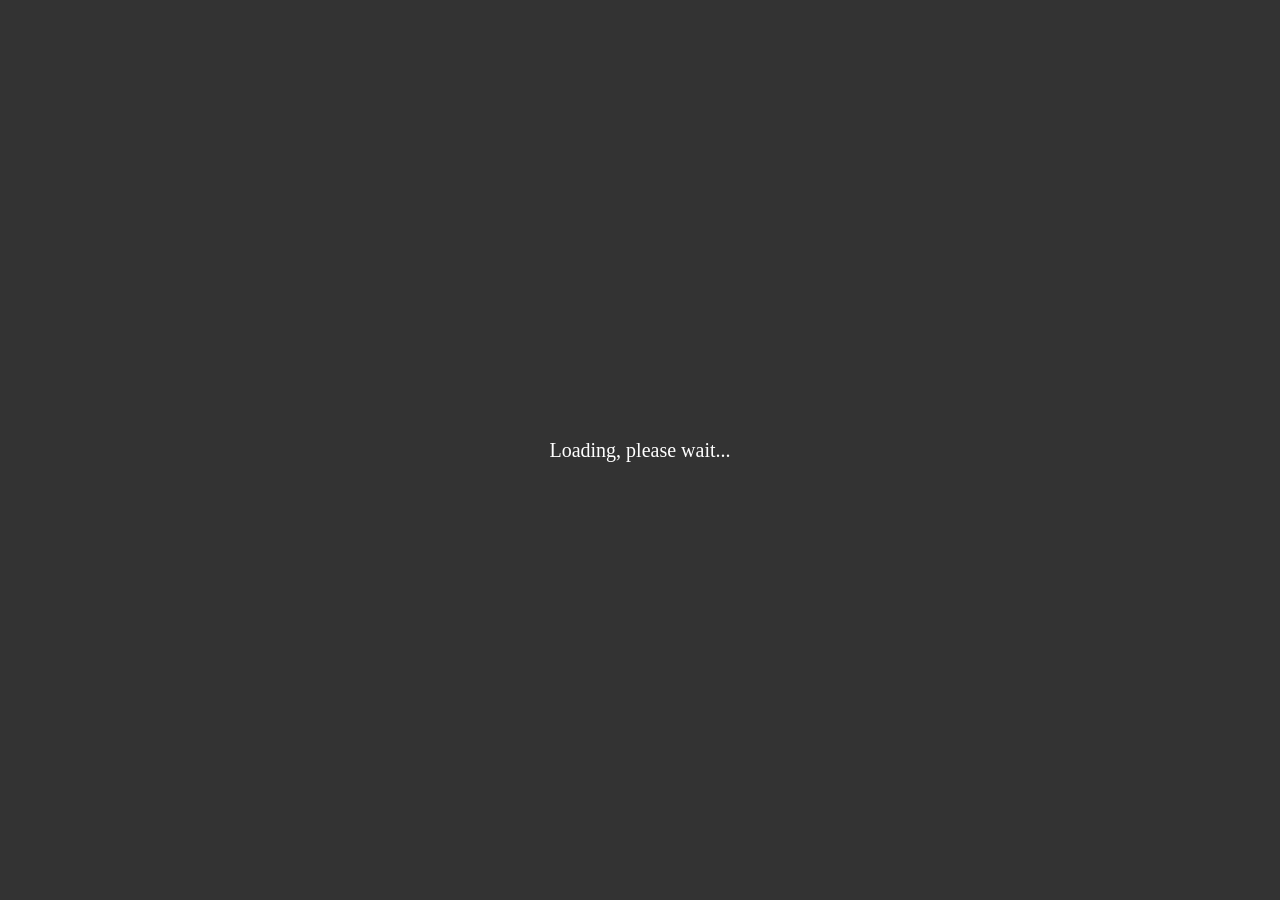
<file: index.html>
<!DOCTYPE html>
<html>
<head>
<meta charset="utf-8">
</head>
<script src="aframe-master.min.js"></script>
<script src="aframe-ar-nft.js"></script>
<body style="margin : 0px; overflow: hidden;">
  <!--图像加载前显示加载中...-->
  <div class="arjs-loader">
    <div>Loading, please wait...</div>
  </div>
  <a-scene
    vr-mode-ui="enabled: false;"
    renderer="logarithmicDepthBuffer: true;"
    embedded
    arjs="trackingMethod: best; sourceType: webcam;debugUIEnabled: false;"
  >
    <a-nft
      type="nft"
      url="descriptors/ai/go"
      smooth="true"
      smoothCount="10"
      smoothTolerance="0.1"
      smoothThreshold="15"
    >
      <a-entity
        gltf-model="model/car/scene.gltf"
        scale="5 5 5"
        position="0 0 0"
        rotation="0 0 0 "
      >
      </a-entity>
    </a-nft>
    <a-entity camera></a-entity>
  </a-scene>
</body>
<style>
  .arjs-loader {
    height: 100%;
    width: 100%;
    position: absolute;
    top: 0;
    left: 0;
    background-color: rgba(0, 0, 0, 0.8);
    z-index: 9999;
    display: flex;
    justify-content: center;
    align-items: center;
  }

  .arjs-loader div {
    text-align: center;
    font-size: 1.25em;
    color: white;
  }
</style>
</html>
</file>
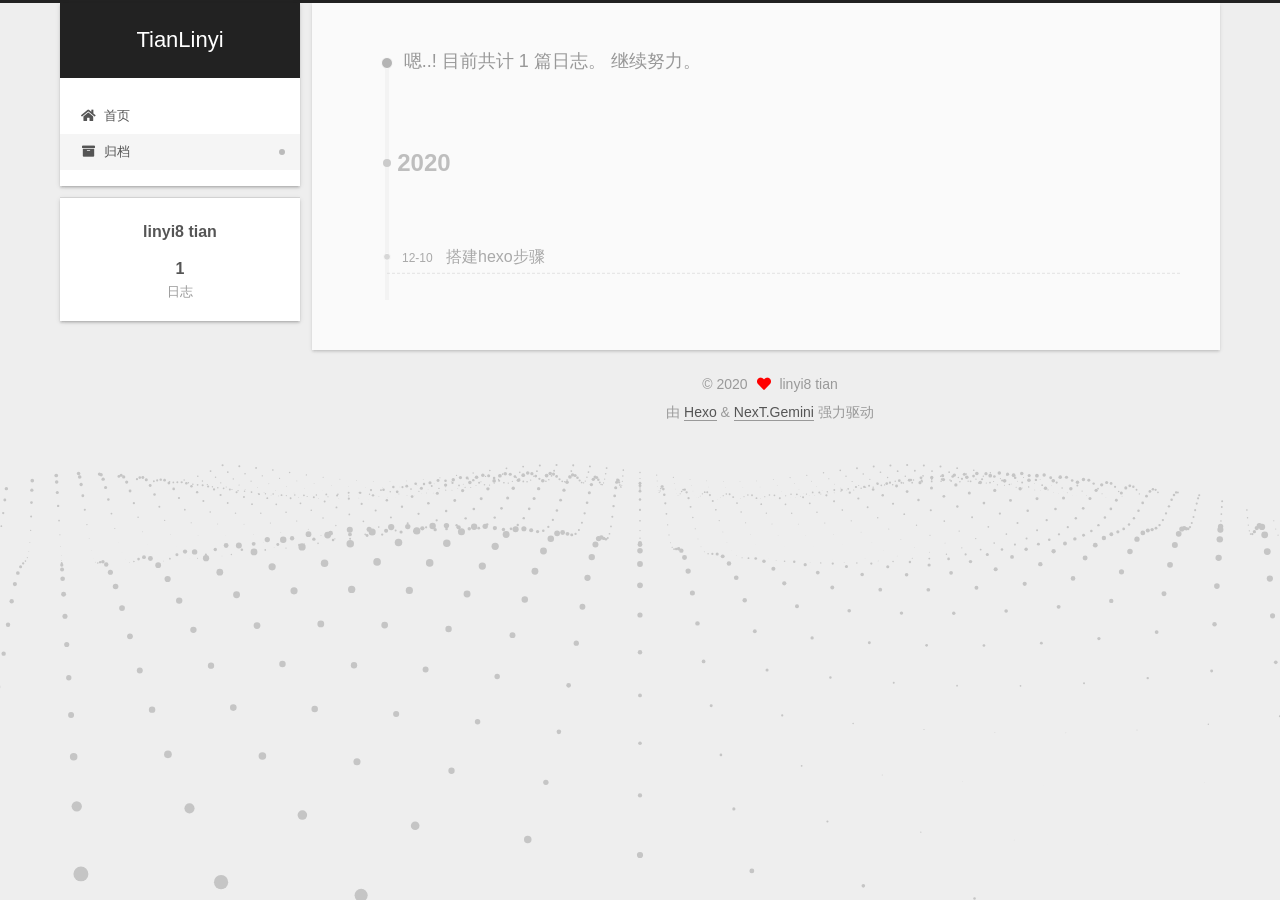
<file: archives/index.html>
<!DOCTYPE html>
<html lang="zh-CN">
<head>
  <meta charset="UTF-8">
<meta name="viewport" content="width=device-width, initial-scale=1, maximum-scale=2">
<meta name="theme-color" content="#222">
<meta name="generator" content="Hexo 5.2.0">
  <link rel="apple-touch-icon" sizes="180x180" href="/images/apple-touch-icon-next.png">
  <link rel="icon" type="image/png" sizes="32x32" href="/images/favicon-32x32-next.png">
  <link rel="icon" type="image/png" sizes="16x16" href="/images/favicon-16x16-next.png">
  <link rel="mask-icon" href="/images/logo.svg" color="#222">

<link rel="stylesheet" href="/css/main.css">


<link rel="stylesheet" href="/lib/font-awesome/css/all.min.css">

<script id="hexo-configurations">
    var NexT = window.NexT || {};
    var CONFIG = {"hostname":"example.com","root":"/","scheme":"Gemini","version":"7.8.0","exturl":false,"sidebar":{"position":"left","display":"post","padding":18,"offset":12,"onmobile":false},"copycode":{"enable":false,"show_result":false,"style":null},"back2top":{"enable":true,"sidebar":false,"scrollpercent":false},"bookmark":{"enable":false,"color":"#222","save":"auto"},"fancybox":false,"mediumzoom":false,"lazyload":false,"pangu":false,"comments":{"style":"tabs","active":null,"storage":true,"lazyload":false,"nav":null},"algolia":{"hits":{"per_page":10},"labels":{"input_placeholder":"Search for Posts","hits_empty":"We didn't find any results for the search: ${query}","hits_stats":"${hits} results found in ${time} ms"}},"localsearch":{"enable":false,"trigger":"auto","top_n_per_article":1,"unescape":false,"preload":false},"motion":{"enable":true,"async":false,"transition":{"post_block":"fadeIn","post_header":"slideDownIn","post_body":"slideDownIn","coll_header":"slideLeftIn","sidebar":"slideUpIn"}}};
  </script>

  <meta property="og:type" content="website">
<meta property="og:title" content="TianLinyi">
<meta property="og:url" content="http://example.com/archives/index.html">
<meta property="og:site_name" content="TianLinyi">
<meta property="og:locale" content="zh_CN">
<meta property="article:author" content="linyi8 tian">
<meta name="twitter:card" content="summary">

<link rel="canonical" href="http://example.com/archives/">


<script id="page-configurations">
  // https://hexo.io/docs/variables.html
  CONFIG.page = {
    sidebar: "",
    isHome : false,
    isPost : false,
    lang   : 'zh-CN'
  };
</script>

  <title>归档 | TianLinyi</title>
  






  <noscript>
  <style>
  .use-motion .brand,
  .use-motion .menu-item,
  .sidebar-inner,
  .use-motion .post-block,
  .use-motion .pagination,
  .use-motion .comments,
  .use-motion .post-header,
  .use-motion .post-body,
  .use-motion .collection-header { opacity: initial; }

  .use-motion .site-title,
  .use-motion .site-subtitle {
    opacity: initial;
    top: initial;
  }

  .use-motion .logo-line-before i { left: initial; }
  .use-motion .logo-line-after i { right: initial; }
  </style>
</noscript>

<link rel="alternate" href="/atom.xml" title="TianLinyi" type="application/atom+xml">
</head>

<body itemscope itemtype="http://schema.org/WebPage">
  <div class="container use-motion">
    <div class="headband"></div>

    <header class="header" itemscope itemtype="http://schema.org/WPHeader">
      <div class="header-inner"><div class="site-brand-container">
  <div class="site-nav-toggle">
    <div class="toggle" aria-label="切换导航栏">
      <span class="toggle-line toggle-line-first"></span>
      <span class="toggle-line toggle-line-middle"></span>
      <span class="toggle-line toggle-line-last"></span>
    </div>
  </div>

  <div class="site-meta">

    <a href="/" class="brand" rel="start">
      <span class="logo-line-before"><i></i></span>
      <h1 class="site-title">TianLinyi</h1>
      <span class="logo-line-after"><i></i></span>
    </a>
  </div>

  <div class="site-nav-right">
    <div class="toggle popup-trigger">
    </div>
  </div>
</div>




<nav class="site-nav">
  <ul id="menu" class="main-menu menu">
        <li class="menu-item menu-item-home">

    <a href="/" rel="section"><i class="fa fa-home fa-fw"></i>首页</a>

  </li>
        <li class="menu-item menu-item-archives">

    <a href="/archives/" rel="section"><i class="fa fa-archive fa-fw"></i>归档</a>

  </li>
  </ul>
</nav>




</div>
    </header>

    
  <div class="back-to-top">
    <i class="fa fa-arrow-up"></i>
    <span>0%</span>
  </div>


    <main class="main">
      <div class="main-inner">
        <div class="content-wrap">
          

          <div class="content archive">
            

  
  
  
  <div class="post-block">
    <div class="posts-collapse">
      <div class="collection-title">
        <span class="collection-header">嗯..! 目前共计 1 篇日志。 继续努力。</span>
      </div>

      
    <div class="collection-year">
      <span class="collection-header">2020</span>
    </div>

  <article itemscope itemtype="http://schema.org/Article">
    <header class="post-header">

      <div class="post-meta">
        <time itemprop="dateCreated"
              datetime="2020-12-10T21:54:20+08:00"
              content="2020-12-10">
          12-10
        </time>
      </div>

      <div class="post-title">
          <a class="post-title-link" href="/2020/12/10/hexo%E6%90%AD%E5%BB%BA%E6%AD%A5%E9%AA%A4/" itemprop="url">
            <span itemprop="name">搭建hexo步骤</span>
          </a>
      </div>

    </header>
  </article>


    </div>
  </div>
  
  
  

  



          </div>
          

<script>
  window.addEventListener('tabs:register', () => {
    let { activeClass } = CONFIG.comments;
    if (CONFIG.comments.storage) {
      activeClass = localStorage.getItem('comments_active') || activeClass;
    }
    if (activeClass) {
      let activeTab = document.querySelector(`a[href="#comment-${activeClass}"]`);
      if (activeTab) {
        activeTab.click();
      }
    }
  });
  if (CONFIG.comments.storage) {
    window.addEventListener('tabs:click', event => {
      if (!event.target.matches('.tabs-comment .tab-content .tab-pane')) return;
      let commentClass = event.target.classList[1];
      localStorage.setItem('comments_active', commentClass);
    });
  }
</script>

        </div>
          
  
  <div class="toggle sidebar-toggle">
    <span class="toggle-line toggle-line-first"></span>
    <span class="toggle-line toggle-line-middle"></span>
    <span class="toggle-line toggle-line-last"></span>
  </div>

  <aside class="sidebar">
    <div class="sidebar-inner">

      <ul class="sidebar-nav motion-element">
        <li class="sidebar-nav-toc">
          文章目录
        </li>
        <li class="sidebar-nav-overview">
          站点概览
        </li>
      </ul>

      <!--noindex-->
      <div class="post-toc-wrap sidebar-panel">
      </div>
      <!--/noindex-->

      <div class="site-overview-wrap sidebar-panel">
        <div class="site-author motion-element" itemprop="author" itemscope itemtype="http://schema.org/Person">
  <p class="site-author-name" itemprop="name">linyi8 tian</p>
  <div class="site-description" itemprop="description"></div>
</div>
<div class="site-state-wrap motion-element">
  <nav class="site-state">
      <div class="site-state-item site-state-posts">
          <a href="/archives/">
        
          <span class="site-state-item-count">1</span>
          <span class="site-state-item-name">日志</span>
        </a>
      </div>
  </nav>
</div>



      </div>

    </div>
  </aside>
  <div id="sidebar-dimmer"></div>


      </div>
    </main>

    <footer class="footer">
      <div class="footer-inner">
        

        

<div class="copyright">
  
  &copy; 
  <span itemprop="copyrightYear">2020</span>
  <span class="with-love">
    <i class="fa fa-heart"></i>
  </span>
  <span class="author" itemprop="copyrightHolder">linyi8 tian</span>
</div>
  <div class="powered-by">由 <a href="https://hexo.io/" class="theme-link" rel="noopener" target="_blank">Hexo</a> & <a href="https://theme-next.org/" class="theme-link" rel="noopener" target="_blank">NexT.Gemini</a> 强力驱动
  </div>

        








      </div>
    </footer>
  </div>

  
  <script src="/lib/anime.min.js"></script>
  <script src="/lib/velocity/velocity.min.js"></script>
  <script src="/lib/velocity/velocity.ui.min.js"></script>

<script src="/js/utils.js"></script>

<script src="/js/motion.js"></script>


<script src="/js/schemes/pisces.js"></script>


<script src="/js/next-boot.js"></script>


  <script defer src="/lib/three/three.min.js"></script>
    <script defer src="/lib/three/three-waves.min.js"></script>


  















  

  

</body>
</html>
</file>
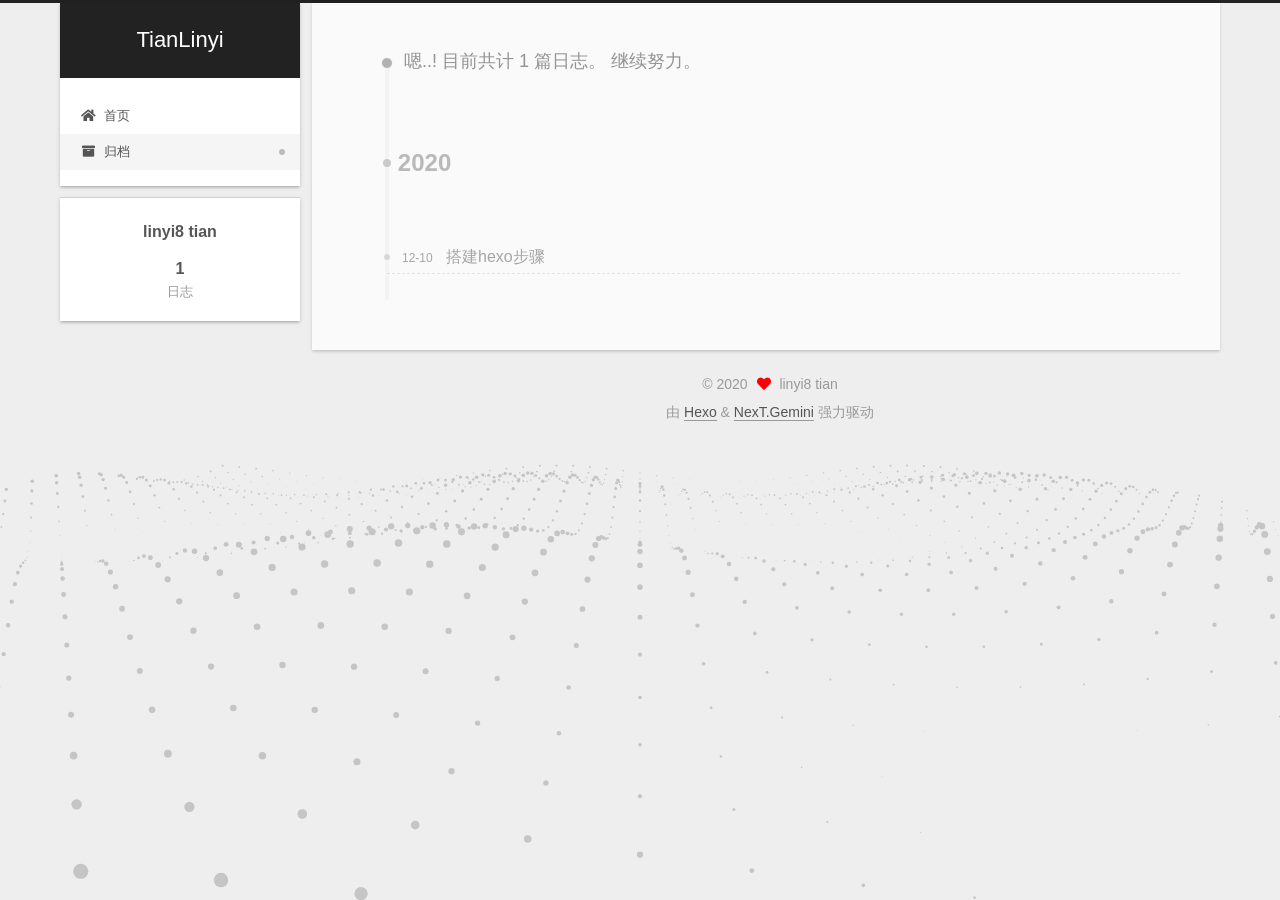
<file: archives/2020/index.html>
<!DOCTYPE html>
<html lang="zh-CN">
<head>
  <meta charset="UTF-8">
<meta name="viewport" content="width=device-width, initial-scale=1, maximum-scale=2">
<meta name="theme-color" content="#222">
<meta name="generator" content="Hexo 5.2.0">
  <link rel="apple-touch-icon" sizes="180x180" href="/images/apple-touch-icon-next.png">
  <link rel="icon" type="image/png" sizes="32x32" href="/images/favicon-32x32-next.png">
  <link rel="icon" type="image/png" sizes="16x16" href="/images/favicon-16x16-next.png">
  <link rel="mask-icon" href="/images/logo.svg" color="#222">

<link rel="stylesheet" href="/css/main.css">


<link rel="stylesheet" href="/lib/font-awesome/css/all.min.css">

<script id="hexo-configurations">
    var NexT = window.NexT || {};
    var CONFIG = {"hostname":"example.com","root":"/","scheme":"Gemini","version":"7.8.0","exturl":false,"sidebar":{"position":"left","display":"post","padding":18,"offset":12,"onmobile":false},"copycode":{"enable":false,"show_result":false,"style":null},"back2top":{"enable":true,"sidebar":false,"scrollpercent":false},"bookmark":{"enable":false,"color":"#222","save":"auto"},"fancybox":false,"mediumzoom":false,"lazyload":false,"pangu":false,"comments":{"style":"tabs","active":null,"storage":true,"lazyload":false,"nav":null},"algolia":{"hits":{"per_page":10},"labels":{"input_placeholder":"Search for Posts","hits_empty":"We didn't find any results for the search: ${query}","hits_stats":"${hits} results found in ${time} ms"}},"localsearch":{"enable":false,"trigger":"auto","top_n_per_article":1,"unescape":false,"preload":false},"motion":{"enable":true,"async":false,"transition":{"post_block":"fadeIn","post_header":"slideDownIn","post_body":"slideDownIn","coll_header":"slideLeftIn","sidebar":"slideUpIn"}}};
  </script>

  <meta property="og:type" content="website">
<meta property="og:title" content="TianLinyi">
<meta property="og:url" content="http://example.com/archives/2020/index.html">
<meta property="og:site_name" content="TianLinyi">
<meta property="og:locale" content="zh_CN">
<meta property="article:author" content="linyi8 tian">
<meta name="twitter:card" content="summary">

<link rel="canonical" href="http://example.com/archives/2020/">


<script id="page-configurations">
  // https://hexo.io/docs/variables.html
  CONFIG.page = {
    sidebar: "",
    isHome : false,
    isPost : false,
    lang   : 'zh-CN'
  };
</script>

  <title>归档 | TianLinyi</title>
  






  <noscript>
  <style>
  .use-motion .brand,
  .use-motion .menu-item,
  .sidebar-inner,
  .use-motion .post-block,
  .use-motion .pagination,
  .use-motion .comments,
  .use-motion .post-header,
  .use-motion .post-body,
  .use-motion .collection-header { opacity: initial; }

  .use-motion .site-title,
  .use-motion .site-subtitle {
    opacity: initial;
    top: initial;
  }

  .use-motion .logo-line-before i { left: initial; }
  .use-motion .logo-line-after i { right: initial; }
  </style>
</noscript>

<link rel="alternate" href="/atom.xml" title="TianLinyi" type="application/atom+xml">
</head>

<body itemscope itemtype="http://schema.org/WebPage">
  <div class="container use-motion">
    <div class="headband"></div>

    <header class="header" itemscope itemtype="http://schema.org/WPHeader">
      <div class="header-inner"><div class="site-brand-container">
  <div class="site-nav-toggle">
    <div class="toggle" aria-label="切换导航栏">
      <span class="toggle-line toggle-line-first"></span>
      <span class="toggle-line toggle-line-middle"></span>
      <span class="toggle-line toggle-line-last"></span>
    </div>
  </div>

  <div class="site-meta">

    <a href="/" class="brand" rel="start">
      <span class="logo-line-before"><i></i></span>
      <h1 class="site-title">TianLinyi</h1>
      <span class="logo-line-after"><i></i></span>
    </a>
  </div>

  <div class="site-nav-right">
    <div class="toggle popup-trigger">
    </div>
  </div>
</div>




<nav class="site-nav">
  <ul id="menu" class="main-menu menu">
        <li class="menu-item menu-item-home">

    <a href="/" rel="section"><i class="fa fa-home fa-fw"></i>首页</a>

  </li>
        <li class="menu-item menu-item-archives">

    <a href="/archives/" rel="section"><i class="fa fa-archive fa-fw"></i>归档</a>

  </li>
  </ul>
</nav>




</div>
    </header>

    
  <div class="back-to-top">
    <i class="fa fa-arrow-up"></i>
    <span>0%</span>
  </div>


    <main class="main">
      <div class="main-inner">
        <div class="content-wrap">
          

          <div class="content archive">
            

  
  
  
  <div class="post-block">
    <div class="posts-collapse">
      <div class="collection-title">
        <span class="collection-header">嗯..! 目前共计 1 篇日志。 继续努力。</span>
      </div>

      
    <div class="collection-year">
      <span class="collection-header">2020</span>
    </div>

  <article itemscope itemtype="http://schema.org/Article">
    <header class="post-header">

      <div class="post-meta">
        <time itemprop="dateCreated"
              datetime="2020-12-10T21:54:20+08:00"
              content="2020-12-10">
          12-10
        </time>
      </div>

      <div class="post-title">
          <a class="post-title-link" href="/2020/12/10/hexo%E6%90%AD%E5%BB%BA%E6%AD%A5%E9%AA%A4/" itemprop="url">
            <span itemprop="name">搭建hexo步骤</span>
          </a>
      </div>

    </header>
  </article>


    </div>
  </div>
  
  
  

  



          </div>
          

<script>
  window.addEventListener('tabs:register', () => {
    let { activeClass } = CONFIG.comments;
    if (CONFIG.comments.storage) {
      activeClass = localStorage.getItem('comments_active') || activeClass;
    }
    if (activeClass) {
      let activeTab = document.querySelector(`a[href="#comment-${activeClass}"]`);
      if (activeTab) {
        activeTab.click();
      }
    }
  });
  if (CONFIG.comments.storage) {
    window.addEventListener('tabs:click', event => {
      if (!event.target.matches('.tabs-comment .tab-content .tab-pane')) return;
      let commentClass = event.target.classList[1];
      localStorage.setItem('comments_active', commentClass);
    });
  }
</script>

        </div>
          
  
  <div class="toggle sidebar-toggle">
    <span class="toggle-line toggle-line-first"></span>
    <span class="toggle-line toggle-line-middle"></span>
    <span class="toggle-line toggle-line-last"></span>
  </div>

  <aside class="sidebar">
    <div class="sidebar-inner">

      <ul class="sidebar-nav motion-element">
        <li class="sidebar-nav-toc">
          文章目录
        </li>
        <li class="sidebar-nav-overview">
          站点概览
        </li>
      </ul>

      <!--noindex-->
      <div class="post-toc-wrap sidebar-panel">
      </div>
      <!--/noindex-->

      <div class="site-overview-wrap sidebar-panel">
        <div class="site-author motion-element" itemprop="author" itemscope itemtype="http://schema.org/Person">
  <p class="site-author-name" itemprop="name">linyi8 tian</p>
  <div class="site-description" itemprop="description"></div>
</div>
<div class="site-state-wrap motion-element">
  <nav class="site-state">
      <div class="site-state-item site-state-posts">
          <a href="/archives/">
        
          <span class="site-state-item-count">1</span>
          <span class="site-state-item-name">日志</span>
        </a>
      </div>
  </nav>
</div>



      </div>

    </div>
  </aside>
  <div id="sidebar-dimmer"></div>


      </div>
    </main>

    <footer class="footer">
      <div class="footer-inner">
        

        

<div class="copyright">
  
  &copy; 
  <span itemprop="copyrightYear">2020</span>
  <span class="with-love">
    <i class="fa fa-heart"></i>
  </span>
  <span class="author" itemprop="copyrightHolder">linyi8 tian</span>
</div>
  <div class="powered-by">由 <a href="https://hexo.io/" class="theme-link" rel="noopener" target="_blank">Hexo</a> & <a href="https://theme-next.org/" class="theme-link" rel="noopener" target="_blank">NexT.Gemini</a> 强力驱动
  </div>

        








      </div>
    </footer>
  </div>

  
  <script src="/lib/anime.min.js"></script>
  <script src="/lib/velocity/velocity.min.js"></script>
  <script src="/lib/velocity/velocity.ui.min.js"></script>

<script src="/js/utils.js"></script>

<script src="/js/motion.js"></script>


<script src="/js/schemes/pisces.js"></script>


<script src="/js/next-boot.js"></script>


  <script defer src="/lib/three/three.min.js"></script>
    <script defer src="/lib/three/three-waves.min.js"></script>


  















  

  

</body>
</html>
</file>
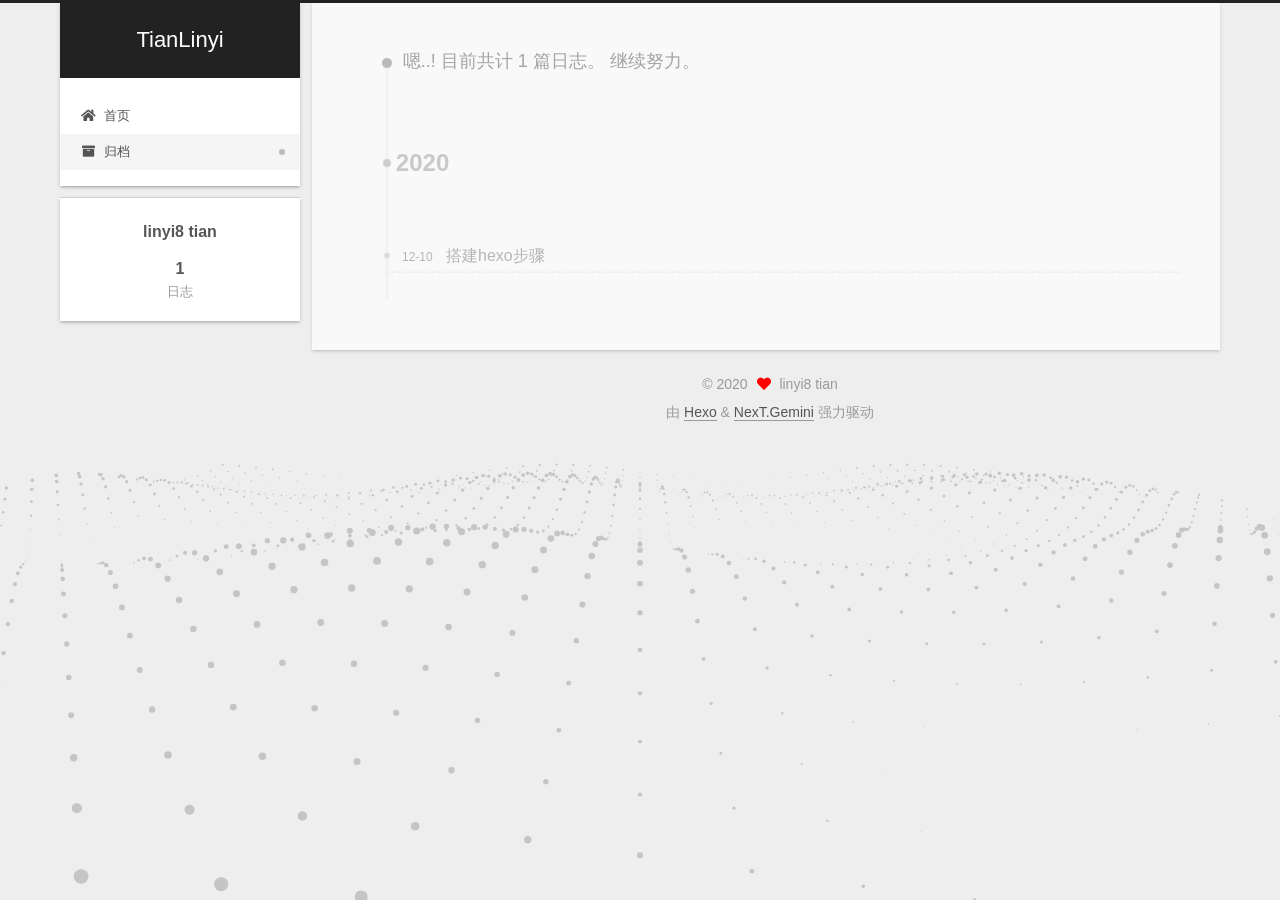
<file: archives/2020/12/index.html>
<!DOCTYPE html>
<html lang="zh-CN">
<head>
  <meta charset="UTF-8">
<meta name="viewport" content="width=device-width, initial-scale=1, maximum-scale=2">
<meta name="theme-color" content="#222">
<meta name="generator" content="Hexo 5.2.0">
  <link rel="apple-touch-icon" sizes="180x180" href="/images/apple-touch-icon-next.png">
  <link rel="icon" type="image/png" sizes="32x32" href="/images/favicon-32x32-next.png">
  <link rel="icon" type="image/png" sizes="16x16" href="/images/favicon-16x16-next.png">
  <link rel="mask-icon" href="/images/logo.svg" color="#222">

<link rel="stylesheet" href="/css/main.css">


<link rel="stylesheet" href="/lib/font-awesome/css/all.min.css">

<script id="hexo-configurations">
    var NexT = window.NexT || {};
    var CONFIG = {"hostname":"example.com","root":"/","scheme":"Gemini","version":"7.8.0","exturl":false,"sidebar":{"position":"left","display":"post","padding":18,"offset":12,"onmobile":false},"copycode":{"enable":false,"show_result":false,"style":null},"back2top":{"enable":true,"sidebar":false,"scrollpercent":false},"bookmark":{"enable":false,"color":"#222","save":"auto"},"fancybox":false,"mediumzoom":false,"lazyload":false,"pangu":false,"comments":{"style":"tabs","active":null,"storage":true,"lazyload":false,"nav":null},"algolia":{"hits":{"per_page":10},"labels":{"input_placeholder":"Search for Posts","hits_empty":"We didn't find any results for the search: ${query}","hits_stats":"${hits} results found in ${time} ms"}},"localsearch":{"enable":false,"trigger":"auto","top_n_per_article":1,"unescape":false,"preload":false},"motion":{"enable":true,"async":false,"transition":{"post_block":"fadeIn","post_header":"slideDownIn","post_body":"slideDownIn","coll_header":"slideLeftIn","sidebar":"slideUpIn"}}};
  </script>

  <meta property="og:type" content="website">
<meta property="og:title" content="TianLinyi">
<meta property="og:url" content="http://example.com/archives/2020/12/index.html">
<meta property="og:site_name" content="TianLinyi">
<meta property="og:locale" content="zh_CN">
<meta property="article:author" content="linyi8 tian">
<meta name="twitter:card" content="summary">

<link rel="canonical" href="http://example.com/archives/2020/12/">


<script id="page-configurations">
  // https://hexo.io/docs/variables.html
  CONFIG.page = {
    sidebar: "",
    isHome : false,
    isPost : false,
    lang   : 'zh-CN'
  };
</script>

  <title>归档 | TianLinyi</title>
  






  <noscript>
  <style>
  .use-motion .brand,
  .use-motion .menu-item,
  .sidebar-inner,
  .use-motion .post-block,
  .use-motion .pagination,
  .use-motion .comments,
  .use-motion .post-header,
  .use-motion .post-body,
  .use-motion .collection-header { opacity: initial; }

  .use-motion .site-title,
  .use-motion .site-subtitle {
    opacity: initial;
    top: initial;
  }

  .use-motion .logo-line-before i { left: initial; }
  .use-motion .logo-line-after i { right: initial; }
  </style>
</noscript>

<link rel="alternate" href="/atom.xml" title="TianLinyi" type="application/atom+xml">
</head>

<body itemscope itemtype="http://schema.org/WebPage">
  <div class="container use-motion">
    <div class="headband"></div>

    <header class="header" itemscope itemtype="http://schema.org/WPHeader">
      <div class="header-inner"><div class="site-brand-container">
  <div class="site-nav-toggle">
    <div class="toggle" aria-label="切换导航栏">
      <span class="toggle-line toggle-line-first"></span>
      <span class="toggle-line toggle-line-middle"></span>
      <span class="toggle-line toggle-line-last"></span>
    </div>
  </div>

  <div class="site-meta">

    <a href="/" class="brand" rel="start">
      <span class="logo-line-before"><i></i></span>
      <h1 class="site-title">TianLinyi</h1>
      <span class="logo-line-after"><i></i></span>
    </a>
  </div>

  <div class="site-nav-right">
    <div class="toggle popup-trigger">
    </div>
  </div>
</div>




<nav class="site-nav">
  <ul id="menu" class="main-menu menu">
        <li class="menu-item menu-item-home">

    <a href="/" rel="section"><i class="fa fa-home fa-fw"></i>首页</a>

  </li>
        <li class="menu-item menu-item-archives">

    <a href="/archives/" rel="section"><i class="fa fa-archive fa-fw"></i>归档</a>

  </li>
  </ul>
</nav>




</div>
    </header>

    
  <div class="back-to-top">
    <i class="fa fa-arrow-up"></i>
    <span>0%</span>
  </div>


    <main class="main">
      <div class="main-inner">
        <div class="content-wrap">
          

          <div class="content archive">
            

  
  
  
  <div class="post-block">
    <div class="posts-collapse">
      <div class="collection-title">
        <span class="collection-header">嗯..! 目前共计 1 篇日志。 继续努力。</span>
      </div>

      
    <div class="collection-year">
      <span class="collection-header">2020</span>
    </div>

  <article itemscope itemtype="http://schema.org/Article">
    <header class="post-header">

      <div class="post-meta">
        <time itemprop="dateCreated"
              datetime="2020-12-10T21:54:20+08:00"
              content="2020-12-10">
          12-10
        </time>
      </div>

      <div class="post-title">
          <a class="post-title-link" href="/2020/12/10/hexo%E6%90%AD%E5%BB%BA%E6%AD%A5%E9%AA%A4/" itemprop="url">
            <span itemprop="name">搭建hexo步骤</span>
          </a>
      </div>

    </header>
  </article>


    </div>
  </div>
  
  
  

  



          </div>
          

<script>
  window.addEventListener('tabs:register', () => {
    let { activeClass } = CONFIG.comments;
    if (CONFIG.comments.storage) {
      activeClass = localStorage.getItem('comments_active') || activeClass;
    }
    if (activeClass) {
      let activeTab = document.querySelector(`a[href="#comment-${activeClass}"]`);
      if (activeTab) {
        activeTab.click();
      }
    }
  });
  if (CONFIG.comments.storage) {
    window.addEventListener('tabs:click', event => {
      if (!event.target.matches('.tabs-comment .tab-content .tab-pane')) return;
      let commentClass = event.target.classList[1];
      localStorage.setItem('comments_active', commentClass);
    });
  }
</script>

        </div>
          
  
  <div class="toggle sidebar-toggle">
    <span class="toggle-line toggle-line-first"></span>
    <span class="toggle-line toggle-line-middle"></span>
    <span class="toggle-line toggle-line-last"></span>
  </div>

  <aside class="sidebar">
    <div class="sidebar-inner">

      <ul class="sidebar-nav motion-element">
        <li class="sidebar-nav-toc">
          文章目录
        </li>
        <li class="sidebar-nav-overview">
          站点概览
        </li>
      </ul>

      <!--noindex-->
      <div class="post-toc-wrap sidebar-panel">
      </div>
      <!--/noindex-->

      <div class="site-overview-wrap sidebar-panel">
        <div class="site-author motion-element" itemprop="author" itemscope itemtype="http://schema.org/Person">
  <p class="site-author-name" itemprop="name">linyi8 tian</p>
  <div class="site-description" itemprop="description"></div>
</div>
<div class="site-state-wrap motion-element">
  <nav class="site-state">
      <div class="site-state-item site-state-posts">
          <a href="/archives/">
        
          <span class="site-state-item-count">1</span>
          <span class="site-state-item-name">日志</span>
        </a>
      </div>
  </nav>
</div>



      </div>

    </div>
  </aside>
  <div id="sidebar-dimmer"></div>


      </div>
    </main>

    <footer class="footer">
      <div class="footer-inner">
        

        

<div class="copyright">
  
  &copy; 
  <span itemprop="copyrightYear">2020</span>
  <span class="with-love">
    <i class="fa fa-heart"></i>
  </span>
  <span class="author" itemprop="copyrightHolder">linyi8 tian</span>
</div>
  <div class="powered-by">由 <a href="https://hexo.io/" class="theme-link" rel="noopener" target="_blank">Hexo</a> & <a href="https://theme-next.org/" class="theme-link" rel="noopener" target="_blank">NexT.Gemini</a> 强力驱动
  </div>

        








      </div>
    </footer>
  </div>

  
  <script src="/lib/anime.min.js"></script>
  <script src="/lib/velocity/velocity.min.js"></script>
  <script src="/lib/velocity/velocity.ui.min.js"></script>

<script src="/js/utils.js"></script>

<script src="/js/motion.js"></script>


<script src="/js/schemes/pisces.js"></script>


<script src="/js/next-boot.js"></script>


  <script defer src="/lib/three/three.min.js"></script>
    <script defer src="/lib/three/three-waves.min.js"></script>


  















  

  

</body>
</html>
</file>
<file: css/main.css>
:root {
  --body-bg-color: #eee;
  --content-bg-color: #fff;
  --card-bg-color: #f5f5f5;
  --text-color: #555;
  --blockquote-color: #666;
  --link-color: #555;
  --link-hover-color: #222;
  --brand-color: #fff;
  --brand-hover-color: #fff;
  --table-row-odd-bg-color: #f9f9f9;
  --table-row-hover-bg-color: #f5f5f5;
  --menu-item-bg-color: #f5f5f5;
  --btn-default-bg: #fff;
  --btn-default-color: #555;
  --btn-default-border-color: #555;
  --btn-default-hover-bg: #222;
  --btn-default-hover-color: #fff;
  --btn-default-hover-border-color: #222;
}
html {
  line-height: 1.15; /* 1 */
  -webkit-text-size-adjust: 100%; /* 2 */
}
body {
  margin: 0;
}
main {
  display: block;
}
h1 {
  font-size: 2em;
  margin: 0.67em 0;
}
hr {
  box-sizing: content-box; /* 1 */
  height: 0; /* 1 */
  overflow: visible; /* 2 */
}
pre {
  font-family: monospace, monospace; /* 1 */
  font-size: 1em; /* 2 */
}
a {
  background: transparent;
}
abbr[title] {
  border-bottom: none; /* 1 */
  text-decoration: underline; /* 2 */
  text-decoration: underline dotted; /* 2 */
}
b,
strong {
  font-weight: bolder;
}
code,
kbd,
samp {
  font-family: monospace, monospace; /* 1 */
  font-size: 1em; /* 2 */
}
small {
  font-size: 80%;
}
sub,
sup {
  font-size: 75%;
  line-height: 0;
  position: relative;
  vertical-align: baseline;
}
sub {
  bottom: -0.25em;
}
sup {
  top: -0.5em;
}
img {
  border-style: none;
}
button,
input,
optgroup,
select,
textarea {
  font-family: inherit; /* 1 */
  font-size: 100%; /* 1 */
  line-height: 1.15; /* 1 */
  margin: 0; /* 2 */
}
button,
input {
/* 1 */
  overflow: visible;
}
button,
select {
/* 1 */
  text-transform: none;
}
button,
[type='button'],
[type='reset'],
[type='submit'] {
  -webkit-appearance: button;
}
button::-moz-focus-inner,
[type='button']::-moz-focus-inner,
[type='reset']::-moz-focus-inner,
[type='submit']::-moz-focus-inner {
  border-style: none;
  padding: 0;
}
button:-moz-focusring,
[type='button']:-moz-focusring,
[type='reset']:-moz-focusring,
[type='submit']:-moz-focusring {
  outline: 1px dotted ButtonText;
}
fieldset {
  padding: 0.35em 0.75em 0.625em;
}
legend {
  box-sizing: border-box; /* 1 */
  color: inherit; /* 2 */
  display: table; /* 1 */
  max-width: 100%; /* 1 */
  padding: 0; /* 3 */
  white-space: normal; /* 1 */
}
progress {
  vertical-align: baseline;
}
textarea {
  overflow: auto;
}
[type='checkbox'],
[type='radio'] {
  box-sizing: border-box; /* 1 */
  padding: 0; /* 2 */
}
[type='number']::-webkit-inner-spin-button,
[type='number']::-webkit-outer-spin-button {
  height: auto;
}
[type='search'] {
  outline-offset: -2px; /* 2 */
  -webkit-appearance: textfield; /* 1 */
}
[type='search']::-webkit-search-decoration {
  -webkit-appearance: none;
}
::-webkit-file-upload-button {
  font: inherit; /* 2 */
  -webkit-appearance: button; /* 1 */
}
details {
  display: block;
}
summary {
  display: list-item;
}
template {
  display: none;
}
[hidden] {
  display: none;
}
::selection {
  background: #262a30;
  color: #eee;
}
html,
body {
  height: 100%;
}
body {
  background: var(--body-bg-color);
  color: var(--text-color);
  font-family: 'Lato', "PingFang SC", "Microsoft YaHei", sans-serif;
  font-size: 1em;
  line-height: 2;
}
@media (max-width: 991px) {
  body {
    padding-left: 0 !important;
    padding-right: 0 !important;
  }
}
h1,
h2,
h3,
h4,
h5,
h6 {
  font-family: 'Lato', "PingFang SC", "Microsoft YaHei", sans-serif;
  font-weight: bold;
  line-height: 1.5;
  margin: 20px 0 15px;
}
h1 {
  font-size: 1.5em;
}
h2 {
  font-size: 1.375em;
}
h3 {
  font-size: 1.25em;
}
h4 {
  font-size: 1.125em;
}
h5 {
  font-size: 1em;
}
h6 {
  font-size: 0.875em;
}
p {
  margin: 0 0 20px 0;
}
a,
span.exturl {
  border-bottom: 1px solid #999;
  color: var(--link-color);
  outline: 0;
  text-decoration: none;
  overflow-wrap: break-word;
  word-wrap: break-word;
  cursor: pointer;
}
a:hover,
span.exturl:hover {
  border-bottom-color: var(--link-hover-color);
  color: var(--link-hover-color);
}
iframe,
img,
video {
  display: block;
  margin-left: auto;
  margin-right: auto;
  max-width: 100%;
}
hr {
  background-image: repeating-linear-gradient(-45deg, #ddd, #ddd 4px, transparent 4px, transparent 8px);
  border: 0;
  height: 3px;
  margin: 40px 0;
}
blockquote {
  border-left: 4px solid #ddd;
  color: var(--blockquote-color);
  margin: 0;
  padding: 0 15px;
}
blockquote cite::before {
  content: '-';
  padding: 0 5px;
}
dt {
  font-weight: bold;
}
dd {
  margin: 0;
  padding: 0;
}
kbd {
  background-color: #f5f5f5;
  background-image: linear-gradient(#eee, #fff, #eee);
  border: 1px solid #ccc;
  border-radius: 0.2em;
  box-shadow: 0.1em 0.1em 0.2em rgba(0,0,0,0.1);
  color: #555;
  font-family: inherit;
  padding: 0.1em 0.3em;
  white-space: nowrap;
}
.table-container {
  overflow: auto;
}
table {
  border-collapse: collapse;
  border-spacing: 0;
  font-size: 0.875em;
  margin: 0 0 20px 0;
  width: 100%;
}
tbody tr:nth-of-type(odd) {
  background: var(--table-row-odd-bg-color);
}
tbody tr:hover {
  background: var(--table-row-hover-bg-color);
}
caption,
th,
td {
  font-weight: normal;
  padding: 8px;
  vertical-align: middle;
}
th,
td {
  border: 1px solid #ddd;
  border-bottom: 3px solid #ddd;
}
th {
  font-weight: 700;
  padding-bottom: 10px;
}
td {
  border-bottom-width: 1px;
}
.btn {
  background: var(--btn-default-bg);
  border: 2px solid var(--btn-default-border-color);
  border-radius: 2px;
  color: var(--btn-default-color);
  display: inline-block;
  font-size: 0.875em;
  line-height: 2;
  padding: 0 20px;
  text-decoration: none;
  transition-property: background-color;
  transition-delay: 0s;
  transition-duration: 0.2s;
  transition-timing-function: ease-in-out;
}
.btn:hover {
  background: var(--btn-default-hover-bg);
  border-color: var(--btn-default-hover-border-color);
  color: var(--btn-default-hover-color);
}
.btn + .btn {
  margin: 0 0 8px 8px;
}
.btn .fa-fw {
  text-align: left;
  width: 1.285714285714286em;
}
.toggle {
  line-height: 0;
}
.toggle .toggle-line {
  background: #fff;
  display: inline-block;
  height: 2px;
  left: 0;
  position: relative;
  top: 0;
  transition: all 0.4s;
  vertical-align: top;
  width: 100%;
}
.toggle .toggle-line:not(:first-child) {
  margin-top: 3px;
}
.toggle.toggle-arrow .toggle-line-first {
  left: 50%;
  top: 2px;
  transform: rotate(45deg);
  width: 50%;
}
.toggle.toggle-arrow .toggle-line-middle {
  left: 2px;
  width: 90%;
}
.toggle.toggle-arrow .toggle-line-last {
  left: 50%;
  top: -2px;
  transform: rotate(-45deg);
  width: 50%;
}
.toggle.toggle-close .toggle-line-first {
  transform: rotate(-45deg);
  top: 5px;
}
.toggle.toggle-close .toggle-line-middle {
  opacity: 0;
}
.toggle.toggle-close .toggle-line-last {
  transform: rotate(45deg);
  top: -5px;
}
.highlight,
pre {
  background: #f7f7f7;
  color: #4d4d4c;
  line-height: 1.6;
  margin: 0 auto 20px;
}
pre,
code {
  font-family: consolas, Menlo, monospace, "PingFang SC", "Microsoft YaHei";
}
code {
  background: #eee;
  border-radius: 3px;
  color: #555;
  padding: 2px 4px;
  overflow-wrap: break-word;
  word-wrap: break-word;
}
.highlight *::selection {
  background: #d6d6d6;
}
.highlight pre {
  border: 0;
  margin: 0;
  padding: 10px 0;
}
.highlight table {
  border: 0;
  margin: 0;
  width: auto;
}
.highlight td {
  border: 0;
  padding: 0;
}
.highlight figcaption {
  background: #eff2f3;
  color: #4d4d4c;
  display: flex;
  font-size: 0.875em;
  justify-content: space-between;
  line-height: 1.2;
  padding: 0.5em;
}
.highlight figcaption a {
  color: #4d4d4c;
}
.highlight figcaption a:hover {
  border-bottom-color: #4d4d4c;
}
.highlight .gutter {
  -moz-user-select: none;
  -ms-user-select: none;
  -webkit-user-select: none;
  user-select: none;
}
.highlight .gutter pre {
  background: #eff2f3;
  color: #869194;
  padding-left: 10px;
  padding-right: 10px;
  text-align: right;
}
.highlight .code pre {
  background: #f7f7f7;
  padding-left: 10px;
  width: 100%;
}
.gist table {
  width: auto;
}
.gist table td {
  border: 0;
}
pre {
  overflow: auto;
  padding: 10px;
}
pre code {
  background: none;
  color: #4d4d4c;
  font-size: 0.875em;
  padding: 0;
  text-shadow: none;
}
pre .deletion {
  background: #fdd;
}
pre .addition {
  background: #dfd;
}
pre .meta {
  color: #eab700;
  -moz-user-select: none;
  -ms-user-select: none;
  -webkit-user-select: none;
  user-select: none;
}
pre .comment {
  color: #8e908c;
}
pre .variable,
pre .attribute,
pre .tag,
pre .name,
pre .regexp,
pre .ruby .constant,
pre .xml .tag .title,
pre .xml .pi,
pre .xml .doctype,
pre .html .doctype,
pre .css .id,
pre .css .class,
pre .css .pseudo {
  color: #c82829;
}
pre .number,
pre .preprocessor,
pre .built_in,
pre .builtin-name,
pre .literal,
pre .params,
pre .constant,
pre .command {
  color: #f5871f;
}
pre .ruby .class .title,
pre .css .rules .attribute,
pre .string,
pre .symbol,
pre .value,
pre .inheritance,
pre .header,
pre .ruby .symbol,
pre .xml .cdata,
pre .special,
pre .formula {
  color: #718c00;
}
pre .title,
pre .css .hexcolor {
  color: #3e999f;
}
pre .function,
pre .python .decorator,
pre .python .title,
pre .ruby .function .title,
pre .ruby .title .keyword,
pre .perl .sub,
pre .javascript .title,
pre .coffeescript .title {
  color: #4271ae;
}
pre .keyword,
pre .javascript .function {
  color: #8959a8;
}
.blockquote-center {
  border-left: none;
  margin: 40px 0;
  padding: 0;
  position: relative;
  text-align: center;
}
.blockquote-center .fa {
  display: block;
  opacity: 0.6;
  position: absolute;
  width: 100%;
}
.blockquote-center .fa-quote-left {
  border-top: 1px solid #ccc;
  text-align: left;
  top: -20px;
}
.blockquote-center .fa-quote-right {
  border-bottom: 1px solid #ccc;
  text-align: right;
  bottom: -20px;
}
.blockquote-center p,
.blockquote-center div {
  text-align: center;
}
.post-body .group-picture img {
  margin: 0 auto;
  padding: 0 3px;
}
.group-picture-row {
  margin-bottom: 6px;
  overflow: hidden;
}
.group-picture-column {
  float: left;
  margin-bottom: 10px;
}
.post-body .label {
  color: #555;
  display: inline;
  padding: 0 2px;
}
.post-body .label.default {
  background: #f0f0f0;
}
.post-body .label.primary {
  background: #efe6f7;
}
.post-body .label.info {
  background: #e5f2f8;
}
.post-body .label.success {
  background: #e7f4e9;
}
.post-body .label.warning {
  background: #fcf6e1;
}
.post-body .label.danger {
  background: #fae8eb;
}
.post-body .tabs {
  margin-bottom: 20px;
}
.post-body .tabs,
.tabs-comment {
  display: block;
  padding-top: 10px;
  position: relative;
}
.post-body .tabs ul.nav-tabs,
.tabs-comment ul.nav-tabs {
  display: flex;
  flex-wrap: wrap;
  margin: 0;
  margin-bottom: -1px;
  padding: 0;
}
@media (max-width: 413px) {
  .post-body .tabs ul.nav-tabs,
  .tabs-comment ul.nav-tabs {
    display: block;
    margin-bottom: 5px;
  }
}
.post-body .tabs ul.nav-tabs li.tab,
.tabs-comment ul.nav-tabs li.tab {
  border-bottom: 1px solid #ddd;
  border-left: 1px solid transparent;
  border-right: 1px solid transparent;
  border-top: 3px solid transparent;
  flex-grow: 1;
  list-style-type: none;
  border-radius: 0 0 0 0;
}
@media (max-width: 413px) {
  .post-body .tabs ul.nav-tabs li.tab,
  .tabs-comment ul.nav-tabs li.tab {
    border-bottom: 1px solid transparent;
    border-left: 3px solid transparent;
    border-right: 1px solid transparent;
    border-top: 1px solid transparent;
  }
}
@media (max-width: 413px) {
  .post-body .tabs ul.nav-tabs li.tab,
  .tabs-comment ul.nav-tabs li.tab {
    border-radius: 0;
  }
}
.post-body .tabs ul.nav-tabs li.tab a,
.tabs-comment ul.nav-tabs li.tab a {
  border-bottom: initial;
  display: block;
  line-height: 1.8;
  outline: 0;
  padding: 0.25em 0.75em;
  text-align: center;
  transition-delay: 0s;
  transition-duration: 0.2s;
  transition-timing-function: ease-out;
}
.post-body .tabs ul.nav-tabs li.tab a i,
.tabs-comment ul.nav-tabs li.tab a i {
  width: 1.285714285714286em;
}
.post-body .tabs ul.nav-tabs li.tab.active,
.tabs-comment ul.nav-tabs li.tab.active {
  border-bottom: 1px solid transparent;
  border-left: 1px solid #ddd;
  border-right: 1px solid #ddd;
  border-top: 3px solid #fc6423;
}
@media (max-width: 413px) {
  .post-body .tabs ul.nav-tabs li.tab.active,
  .tabs-comment ul.nav-tabs li.tab.active {
    border-bottom: 1px solid #ddd;
    border-left: 3px solid #fc6423;
    border-right: 1px solid #ddd;
    border-top: 1px solid #ddd;
  }
}
.post-body .tabs ul.nav-tabs li.tab.active a,
.tabs-comment ul.nav-tabs li.tab.active a {
  color: var(--link-color);
  cursor: default;
}
.post-body .tabs .tab-content .tab-pane,
.tabs-comment .tab-content .tab-pane {
  border: 1px solid #ddd;
  border-top: 0;
  padding: 20px 20px 0 20px;
  border-radius: 0;
}
.post-body .tabs .tab-content .tab-pane:not(.active),
.tabs-comment .tab-content .tab-pane:not(.active) {
  display: none;
}
.post-body .tabs .tab-content .tab-pane.active,
.tabs-comment .tab-content .tab-pane.active {
  display: block;
}
.post-body .tabs .tab-content .tab-pane.active:nth-of-type(1),
.tabs-comment .tab-content .tab-pane.active:nth-of-type(1) {
  border-radius: 0 0 0 0;
}
@media (max-width: 413px) {
  .post-body .tabs .tab-content .tab-pane.active:nth-of-type(1),
  .tabs-comment .tab-content .tab-pane.active:nth-of-type(1) {
    border-radius: 0;
  }
}
.post-body .note {
  border-radius: 3px;
  margin-bottom: 20px;
  padding: 1em;
  position: relative;
  border: 1px solid #eee;
  border-left-width: 5px;
}
.post-body .note h2,
.post-body .note h3,
.post-body .note h4,
.post-body .note h5,
.post-body .note h6 {
  margin-top: 0;
  border-bottom: initial;
  margin-bottom: 0;
  padding-top: 0;
}
.post-body .note p:first-child,
.post-body .note ul:first-child,
.post-body .note ol:first-child,
.post-body .note table:first-child,
.post-body .note pre:first-child,
.post-body .note blockquote:first-child,
.post-body .note img:first-child {
  margin-top: 0;
}
.post-body .note p:last-child,
.post-body .note ul:last-child,
.post-body .note ol:last-child,
.post-body .note table:last-child,
.post-body .note pre:last-child,
.post-body .note blockquote:last-child,
.post-body .note img:last-child {
  margin-bottom: 0;
}
.post-body .note.default {
  border-left-color: #777;
}
.post-body .note.default h2,
.post-body .note.default h3,
.post-body .note.default h4,
.post-body .note.default h5,
.post-body .note.default h6 {
  color: #777;
}
.post-body .note.primary {
  border-left-color: #6f42c1;
}
.post-body .note.primary h2,
.post-body .note.primary h3,
.post-body .note.primary h4,
.post-body .note.primary h5,
.post-body .note.primary h6 {
  color: #6f42c1;
}
.post-body .note.info {
  border-left-color: #428bca;
}
.post-body .note.info h2,
.post-body .note.info h3,
.post-body .note.info h4,
.post-body .note.info h5,
.post-body .note.info h6 {
  color: #428bca;
}
.post-body .note.success {
  border-left-color: #5cb85c;
}
.post-body .note.success h2,
.post-body .note.success h3,
.post-body .note.success h4,
.post-body .note.success h5,
.post-body .note.success h6 {
  color: #5cb85c;
}
.post-body .note.warning {
  border-left-color: #f0ad4e;
}
.post-body .note.warning h2,
.post-body .note.warning h3,
.post-body .note.warning h4,
.post-body .note.warning h5,
.post-body .note.warning h6 {
  color: #f0ad4e;
}
.post-body .note.danger {
  border-left-color: #d9534f;
}
.post-body .note.danger h2,
.post-body .note.danger h3,
.post-body .note.danger h4,
.post-body .note.danger h5,
.post-body .note.danger h6 {
  color: #d9534f;
}
.pagination .prev,
.pagination .next,
.pagination .page-number,
.pagination .space {
  display: inline-block;
  margin: 0 10px;
  padding: 0 11px;
  position: relative;
  top: -1px;
}
@media (max-width: 767px) {
  .pagination .prev,
  .pagination .next,
  .pagination .page-number,
  .pagination .space {
    margin: 0 5px;
  }
}
.pagination {
  border-top: 1px solid #eee;
  margin: 120px 0 0;
  text-align: center;
}
.pagination .prev,
.pagination .next,
.pagination .page-number {
  border-bottom: 0;
  border-top: 1px solid #eee;
  transition-property: border-color;
  transition-delay: 0s;
  transition-duration: 0.2s;
  transition-timing-function: ease-in-out;
}
.pagination .prev:hover,
.pagination .next:hover,
.pagination .page-number:hover {
  border-top-color: #222;
}
.pagination .space {
  margin: 0;
  padding: 0;
}
.pagination .prev {
  margin-left: 0;
}
.pagination .next {
  margin-right: 0;
}
.pagination .page-number.current {
  background: #ccc;
  border-top-color: #ccc;
  color: #fff;
}
@media (max-width: 767px) {
  .pagination {
    border-top: none;
  }
  .pagination .prev,
  .pagination .next,
  .pagination .page-number {
    border-bottom: 1px solid #eee;
    border-top: 0;
    margin-bottom: 10px;
    padding: 0 10px;
  }
  .pagination .prev:hover,
  .pagination .next:hover,
  .pagination .page-number:hover {
    border-bottom-color: #222;
  }
}
.comments {
  margin-top: 60px;
  overflow: hidden;
}
.comment-button-group {
  display: flex;
  flex-wrap: wrap-reverse;
  justify-content: center;
  margin: 1em 0;
}
.comment-button-group .comment-button {
  margin: 0.1em 0.2em;
}
.comment-button-group .comment-button.active {
  background: var(--btn-default-hover-bg);
  border-color: var(--btn-default-hover-border-color);
  color: var(--btn-default-hover-color);
}
.comment-position {
  display: none;
}
.comment-position.active {
  display: block;
}
.tabs-comment {
  background: var(--content-bg-color);
  margin-top: 4em;
  padding-top: 0;
}
.tabs-comment .comments {
  border: 0;
  box-shadow: none;
  margin-top: 0;
  padding-top: 0;
}
.container {
  min-height: 100%;
  position: relative;
}
.main-inner {
  margin: 0 auto;
  width: calc(100% - 20px);
}
@media (min-width: 1200px) {
  .main-inner {
    width: 1160px;
  }
}
@media (min-width: 1600px) {
  .main-inner {
    width: 73%;
  }
}
@media (max-width: 767px) {
  .content-wrap {
    padding: 0 20px;
  }
}
.header {
  background: transparent;
}
.header-inner {
  margin: 0 auto;
  width: calc(100% - 20px);
}
@media (min-width: 1200px) {
  .header-inner {
    width: 1160px;
  }
}
@media (min-width: 1600px) {
  .header-inner {
    width: 73%;
  }
}
.site-brand-container {
  display: flex;
  flex-shrink: 0;
  padding: 0 10px;
}
.headband {
  background: #222;
  height: 3px;
}
.site-meta {
  flex-grow: 1;
  text-align: center;
}
@media (max-width: 767px) {
  .site-meta {
    text-align: center;
  }
}
.brand {
  border-bottom: none;
  color: var(--brand-color);
  display: inline-block;
  line-height: 1.375em;
  padding: 0 40px;
  position: relative;
}
.brand:hover {
  color: var(--brand-hover-color);
}
.site-title {
  font-family: 'Lato', "PingFang SC", "Microsoft YaHei", sans-serif;
  font-size: 1.375em;
  font-weight: normal;
  margin: 0;
}
.site-subtitle {
  color: #ddd;
  font-size: 0.8125em;
  margin: 10px 0;
}
.use-motion .brand {
  opacity: 0;
}
.use-motion .site-title,
.use-motion .site-subtitle,
.use-motion .custom-logo-image {
  opacity: 0;
  position: relative;
  top: -10px;
}
.site-nav-toggle,
.site-nav-right {
  display: none;
}
@media (max-width: 767px) {
  .site-nav-toggle,
  .site-nav-right {
    display: flex;
    flex-direction: column;
    justify-content: center;
  }
}
.site-nav-toggle .toggle,
.site-nav-right .toggle {
  color: var(--text-color);
  padding: 10px;
  width: 22px;
}
.site-nav-toggle .toggle .toggle-line,
.site-nav-right .toggle .toggle-line {
  background: var(--text-color);
  border-radius: 1px;
}
.site-nav {
  display: block;
}
@media (max-width: 767px) {
  .site-nav {
    clear: both;
    display: none;
  }
}
.site-nav.site-nav-on {
  display: block;
}
.menu {
  margin-top: 20px;
  padding-left: 0;
  text-align: center;
}
.menu-item {
  display: inline-block;
  list-style: none;
  margin: 0 10px;
}
@media (max-width: 767px) {
  .menu-item {
    display: block;
    margin-top: 10px;
  }
  .menu-item.menu-item-search {
    display: none;
  }
}
.menu-item a,
.menu-item span.exturl {
  border-bottom: 0;
  display: block;
  font-size: 0.8125em;
  transition-property: border-color;
  transition-delay: 0s;
  transition-duration: 0.2s;
  transition-timing-function: ease-in-out;
}
@media (hover: none) {
  .menu-item a:hover,
  .menu-item span.exturl:hover {
    border-bottom-color: transparent !important;
  }
}
.menu-item .fa,
.menu-item .fab,
.menu-item .far,
.menu-item .fas {
  margin-right: 8px;
}
.menu-item .badge {
  display: inline-block;
  font-weight: bold;
  line-height: 1;
  margin-left: 0.35em;
  margin-top: 0.35em;
  text-align: center;
  white-space: nowrap;
}
@media (max-width: 767px) {
  .menu-item .badge {
    float: right;
    margin-left: 0;
  }
}
.menu-item-active a,
.menu .menu-item a:hover,
.menu .menu-item span.exturl:hover {
  background: var(--menu-item-bg-color);
}
.use-motion .menu-item {
  opacity: 0;
}
.sidebar {
  background: #222;
  bottom: 0;
  box-shadow: inset 0 2px 6px #000;
  position: fixed;
  top: 0;
}
@media (max-width: 991px) {
  .sidebar {
    display: none;
  }
}
.sidebar-inner {
  color: #999;
  padding: 18px 10px;
  text-align: center;
}
.cc-license {
  margin-top: 10px;
  text-align: center;
}
.cc-license .cc-opacity {
  border-bottom: none;
  opacity: 0.7;
}
.cc-license .cc-opacity:hover {
  opacity: 0.9;
}
.cc-license img {
  display: inline-block;
}
.site-author-image {
  border: 1px solid #eee;
  display: block;
  margin: 0 auto;
  max-width: 120px;
  padding: 2px;
}
.site-author-name {
  color: var(--text-color);
  font-weight: 600;
  margin: 0;
  text-align: center;
}
.site-description {
  color: #999;
  font-size: 0.8125em;
  margin-top: 0;
  text-align: center;
}
.links-of-author {
  margin-top: 15px;
}
.links-of-author a,
.links-of-author span.exturl {
  border-bottom-color: #555;
  display: inline-block;
  font-size: 0.8125em;
  margin-bottom: 10px;
  margin-right: 10px;
  vertical-align: middle;
}
.links-of-author a::before,
.links-of-author span.exturl::before {
  background: #ffb0ff;
  border-radius: 50%;
  content: ' ';
  display: inline-block;
  height: 4px;
  margin-right: 3px;
  vertical-align: middle;
  width: 4px;
}
.sidebar-button {
  margin-top: 15px;
}
.sidebar-button a {
  border: 1px solid #fc6423;
  border-radius: 4px;
  color: #fc6423;
  display: inline-block;
  padding: 0 15px;
}
.sidebar-button a .fa,
.sidebar-button a .fab,
.sidebar-button a .far,
.sidebar-button a .fas {
  margin-right: 5px;
}
.sidebar-button a:hover {
  background: #fc6423;
  border: 1px solid #fc6423;
  color: #fff;
}
.sidebar-button a:hover .fa,
.sidebar-button a:hover .fab,
.sidebar-button a:hover .far,
.sidebar-button a:hover .fas {
  color: #fff;
}
.links-of-blogroll {
  font-size: 0.8125em;
  margin-top: 10px;
}
.links-of-blogroll-title {
  font-size: 0.875em;
  font-weight: 600;
  margin-top: 0;
}
.links-of-blogroll-list {
  list-style: none;
  margin: 0;
  padding: 0;
}
#sidebar-dimmer {
  display: none;
}
@media (max-width: 767px) {
  #sidebar-dimmer {
    background: #000;
    display: block;
    height: 100%;
    left: 100%;
    opacity: 0;
    position: fixed;
    top: 0;
    width: 100%;
    z-index: 1100;
  }
  .sidebar-active + #sidebar-dimmer {
    opacity: 0.7;
    transform: translateX(-100%);
    transition: opacity 0.5s;
  }
}
.sidebar-nav {
  margin: 0;
  padding-bottom: 20px;
  padding-left: 0;
}
.sidebar-nav li {
  border-bottom: 1px solid transparent;
  color: var(--text-color);
  cursor: pointer;
  display: inline-block;
  font-size: 0.875em;
}
.sidebar-nav li.sidebar-nav-overview {
  margin-left: 10px;
}
.sidebar-nav li:hover {
  color: #fc6423;
}
.sidebar-nav .sidebar-nav-active {
  border-bottom-color: #fc6423;
  color: #fc6423;
}
.sidebar-nav .sidebar-nav-active:hover {
  color: #fc6423;
}
.sidebar-panel {
  display: none;
  overflow-x: hidden;
  overflow-y: auto;
}
.sidebar-panel-active {
  display: block;
}
.sidebar-toggle {
  background: #222;
  bottom: 45px;
  cursor: pointer;
  height: 14px;
  left: 30px;
  padding: 5px;
  position: fixed;
  width: 14px;
  z-index: 1300;
}
@media (max-width: 991px) {
  .sidebar-toggle {
    left: 20px;
    opacity: 0.8;
    display: none;
  }
}
.sidebar-toggle:hover .toggle-line {
  background: #fc6423;
}
.post-toc {
  font-size: 0.875em;
}
.post-toc ol {
  list-style: none;
  margin: 0;
  padding: 0 2px 5px 10px;
  text-align: left;
}
.post-toc ol > ol {
  padding-left: 0;
}
.post-toc ol a {
  transition-property: all;
  transition-delay: 0s;
  transition-duration: 0.2s;
  transition-timing-function: ease-in-out;
}
.post-toc .nav-item {
  line-height: 1.8;
  overflow: hidden;
  text-overflow: ellipsis;
  white-space: nowrap;
}
.post-toc .nav .nav-child {
  display: none;
}
.post-toc .nav .active > .nav-child {
  display: block;
}
.post-toc .nav .active-current > .nav-child {
  display: block;
}
.post-toc .nav .active-current > .nav-child > .nav-item {
  display: block;
}
.post-toc .nav .active > a {
  border-bottom-color: #fc6423;
  color: #fc6423;
}
.post-toc .nav .active-current > a {
  color: #fc6423;
}
.post-toc .nav .active-current > a:hover {
  color: #fc6423;
}
.site-state {
  display: flex;
  justify-content: center;
  line-height: 1.4;
  margin-top: 10px;
  overflow: hidden;
  text-align: center;
  white-space: nowrap;
}
.site-state-item {
  padding: 0 15px;
}
.site-state-item:not(:first-child) {
  border-left: 1px solid #eee;
}
.site-state-item a {
  border-bottom: none;
}
.site-state-item-count {
  display: block;
  font-size: 1em;
  font-weight: 600;
  text-align: center;
}
.site-state-item-name {
  color: #999;
  font-size: 0.8125em;
}
.footer {
  color: #999;
  font-size: 0.875em;
  padding: 20px 0;
}
.footer.footer-fixed {
  bottom: 0;
  left: 0;
  position: absolute;
  right: 0;
}
.footer-inner {
  box-sizing: border-box;
  margin: 0 auto;
  text-align: center;
  width: calc(100% - 20px);
}
@media (min-width: 1200px) {
  .footer-inner {
    width: 1160px;
  }
}
@media (min-width: 1600px) {
  .footer-inner {
    width: 73%;
  }
}
.languages {
  display: inline-block;
  font-size: 1.125em;
  position: relative;
}
.languages .lang-select-label span {
  margin: 0 0.5em;
}
.languages .lang-select {
  height: 100%;
  left: 0;
  opacity: 0;
  position: absolute;
  top: 0;
  width: 100%;
}
.with-love {
  color: #ff0000;
  display: inline-block;
  margin: 0 5px;
}
.powered-by,
.theme-info {
  display: inline-block;
}
@-moz-keyframes iconAnimate {
  0%, 100% {
    transform: scale(1);
  }
  10%, 30% {
    transform: scale(0.9);
  }
  20%, 40%, 60%, 80% {
    transform: scale(1.1);
  }
  50%, 70% {
    transform: scale(1.1);
  }
}
@-webkit-keyframes iconAnimate {
  0%, 100% {
    transform: scale(1);
  }
  10%, 30% {
    transform: scale(0.9);
  }
  20%, 40%, 60%, 80% {
    transform: scale(1.1);
  }
  50%, 70% {
    transform: scale(1.1);
  }
}
@-o-keyframes iconAnimate {
  0%, 100% {
    transform: scale(1);
  }
  10%, 30% {
    transform: scale(0.9);
  }
  20%, 40%, 60%, 80% {
    transform: scale(1.1);
  }
  50%, 70% {
    transform: scale(1.1);
  }
}
@keyframes iconAnimate {
  0%, 100% {
    transform: scale(1);
  }
  10%, 30% {
    transform: scale(0.9);
  }
  20%, 40%, 60%, 80% {
    transform: scale(1.1);
  }
  50%, 70% {
    transform: scale(1.1);
  }
}
.back-to-top {
  font-size: 12px;
  text-align: center;
  transition-delay: 0s;
  transition-duration: 0.2s;
  transition-timing-function: ease-in-out;
}
.back-to-top {
  background: #222;
  bottom: -100px;
  box-sizing: border-box;
  color: #fff;
  cursor: pointer;
  left: 30px;
  opacity: 0.6;
  padding: 0 6px;
  position: fixed;
  transition-property: bottom;
  z-index: 1300;
  width: 24px;
}
.back-to-top span {
  display: none;
}
.back-to-top:hover {
  color: #fc6423;
}
.back-to-top.back-to-top-on {
  bottom: 30px;
}
@media (max-width: 991px) {
  .back-to-top {
    left: 20px;
    opacity: 0.8;
  }
}
.post-body {
  font-family: 'Lato', "PingFang SC", "Microsoft YaHei", sans-serif;
  overflow-wrap: break-word;
  word-wrap: break-word;
}
@media (min-width: 1200px) {
  .post-body {
    font-size: 1.125em;
  }
}
.post-body .exturl .fa {
  font-size: 0.875em;
  margin-left: 4px;
}
.post-body .image-caption,
.post-body .figure .caption {
  color: #999;
  font-size: 0.875em;
  font-weight: bold;
  line-height: 1;
  margin: -20px auto 15px;
  text-align: center;
}
.post-sticky-flag {
  display: inline-block;
  transform: rotate(30deg);
}
.post-button {
  margin-top: 40px;
  text-align: center;
}
.use-motion .post-block,
.use-motion .pagination,
.use-motion .comments {
  opacity: 0;
}
.use-motion .post-header {
  opacity: 0;
}
.use-motion .post-body {
  opacity: 0;
}
.use-motion .collection-header {
  opacity: 0;
}
.posts-collapse {
  margin-left: 35px;
  position: relative;
}
@media (max-width: 767px) {
  .posts-collapse {
    margin-left: 0px;
    margin-right: 0px;
  }
}
.posts-collapse .collection-title {
  font-size: 1.125em;
  position: relative;
}
.posts-collapse .collection-title::before {
  background: #999;
  border: 1px solid #fff;
  border-radius: 50%;
  content: ' ';
  height: 10px;
  left: 0;
  margin-left: -6px;
  margin-top: -4px;
  position: absolute;
  top: 50%;
  width: 10px;
}
.posts-collapse .collection-year {
  font-size: 1.5em;
  font-weight: bold;
  margin: 60px 0;
  position: relative;
}
.posts-collapse .collection-year::before {
  background: #bbb;
  border-radius: 50%;
  content: ' ';
  height: 8px;
  left: 0;
  margin-left: -4px;
  margin-top: -4px;
  position: absolute;
  top: 50%;
  width: 8px;
}
.posts-collapse .collection-header {
  display: block;
  margin: 0 0 0 20px;
}
.posts-collapse .collection-header small {
  color: #bbb;
  margin-left: 5px;
}
.posts-collapse .post-header {
  border-bottom: 1px dashed #ccc;
  margin: 30px 0;
  padding-left: 15px;
  position: relative;
  transition-property: border;
  transition-delay: 0s;
  transition-duration: 0.2s;
  transition-timing-function: ease-in-out;
}
.posts-collapse .post-header::before {
  background: #bbb;
  border: 1px solid #fff;
  border-radius: 50%;
  content: ' ';
  height: 6px;
  left: 0;
  margin-left: -4px;
  position: absolute;
  top: 0.75em;
  transition-property: background;
  width: 6px;
  transition-delay: 0s;
  transition-duration: 0.2s;
  transition-timing-function: ease-in-out;
}
.posts-collapse .post-header:hover {
  border-bottom-color: #666;
}
.posts-collapse .post-header:hover::before {
  background: #222;
}
.posts-collapse .post-meta {
  display: inline;
  font-size: 0.75em;
  margin-right: 10px;
}
.posts-collapse .post-title {
  display: inline;
}
.posts-collapse .post-title a,
.posts-collapse .post-title span.exturl {
  border-bottom: none;
  color: var(--link-color);
}
.posts-collapse .post-title .fa-external-link-alt {
  font-size: 0.875em;
  margin-left: 5px;
}
.posts-collapse::before {
  background: #f5f5f5;
  content: ' ';
  height: 100%;
  left: 0;
  margin-left: -2px;
  position: absolute;
  top: 1.25em;
  width: 4px;
}
.post-eof {
  background: #ccc;
  height: 1px;
  margin: 80px auto 60px;
  text-align: center;
  width: 8%;
}
.post-block:last-of-type .post-eof {
  display: none;
}
.content {
  padding-top: 40px;
}
@media (min-width: 992px) {
  .post-body {
    text-align: justify;
  }
}
@media (max-width: 991px) {
  .post-body {
    text-align: justify;
  }
}
.post-body h1,
.post-body h2,
.post-body h3,
.post-body h4,
.post-body h5,
.post-body h6 {
  padding-top: 10px;
}
.post-body h1 .header-anchor,
.post-body h2 .header-anchor,
.post-body h3 .header-anchor,
.post-body h4 .header-anchor,
.post-body h5 .header-anchor,
.post-body h6 .header-anchor {
  border-bottom-style: none;
  color: #ccc;
  float: right;
  margin-left: 10px;
  visibility: hidden;
}
.post-body h1 .header-anchor:hover,
.post-body h2 .header-anchor:hover,
.post-body h3 .header-anchor:hover,
.post-body h4 .header-anchor:hover,
.post-body h5 .header-anchor:hover,
.post-body h6 .header-anchor:hover {
  color: inherit;
}
.post-body h1:hover .header-anchor,
.post-body h2:hover .header-anchor,
.post-body h3:hover .header-anchor,
.post-body h4:hover .header-anchor,
.post-body h5:hover .header-anchor,
.post-body h6:hover .header-anchor {
  visibility: visible;
}
.post-body iframe,
.post-body img,
.post-body video {
  margin-bottom: 20px;
}
.post-body .video-container {
  height: 0;
  margin-bottom: 20px;
  overflow: hidden;
  padding-top: 75%;
  position: relative;
  width: 100%;
}
.post-body .video-container iframe,
.post-body .video-container object,
.post-body .video-container embed {
  height: 100%;
  left: 0;
  margin: 0;
  position: absolute;
  top: 0;
  width: 100%;
}
.post-gallery {
  align-items: center;
  display: grid;
  grid-gap: 10px;
  grid-template-columns: 1fr 1fr 1fr;
  margin-bottom: 20px;
}
@media (max-width: 767px) {
  .post-gallery {
    grid-template-columns: 1fr 1fr;
  }
}
.post-gallery a {
  border: 0;
}
.post-gallery img {
  margin: 0;
}
.posts-expand .post-header {
  font-size: 1.125em;
}
.posts-expand .post-title {
  font-size: 1.5em;
  font-weight: normal;
  margin: initial;
  text-align: center;
  overflow-wrap: break-word;
  word-wrap: break-word;
}
.posts-expand .post-title-link {
  border-bottom: none;
  color: var(--link-color);
  display: inline-block;
  position: relative;
  vertical-align: top;
}
.posts-expand .post-title-link::before {
  background: var(--link-color);
  bottom: 0;
  content: '';
  height: 2px;
  left: 0;
  position: absolute;
  transform: scaleX(0);
  visibility: hidden;
  width: 100%;
  transition-delay: 0s;
  transition-duration: 0.2s;
  transition-timing-function: ease-in-out;
}
.posts-expand .post-title-link:hover::before {
  transform: scaleX(1);
  visibility: visible;
}
.posts-expand .post-title-link .fa-external-link-alt {
  font-size: 0.875em;
  margin-left: 5px;
}
.posts-expand .post-meta {
  color: #999;
  font-family: 'Lato', "PingFang SC", "Microsoft YaHei", sans-serif;
  font-size: 0.75em;
  margin: 3px 0 60px 0;
  text-align: center;
}
.posts-expand .post-meta .post-description {
  font-size: 0.875em;
  margin-top: 2px;
}
.posts-expand .post-meta time {
  border-bottom: 1px dashed #999;
  cursor: pointer;
}
.post-meta .post-meta-item + .post-meta-item::before {
  content: '|';
  margin: 0 0.5em;
}
.post-meta-divider {
  margin: 0 0.5em;
}
.post-meta-item-icon {
  margin-right: 3px;
}
@media (max-width: 991px) {
  .post-meta-item-icon {
    display: inline-block;
  }
}
@media (max-width: 991px) {
  .post-meta-item-text {
    display: none;
  }
}
.post-nav {
  border-top: 1px solid #eee;
  display: flex;
  justify-content: space-between;
  margin-top: 15px;
  padding: 10px 5px 0;
}
.post-nav-item {
  flex: 1;
}
.post-nav-item a {
  border-bottom: none;
  display: block;
  font-size: 0.875em;
  line-height: 1.6;
  position: relative;
}
.post-nav-item a:active {
  top: 2px;
}
.post-nav-item .fa {
  font-size: 0.75em;
}
.post-nav-item:first-child {
  margin-right: 15px;
}
.post-nav-item:first-child .fa {
  margin-right: 5px;
}
.post-nav-item:last-child {
  margin-left: 15px;
  text-align: right;
}
.post-nav-item:last-child .fa {
  margin-left: 5px;
}
.rtl.post-body p,
.rtl.post-body a,
.rtl.post-body h1,
.rtl.post-body h2,
.rtl.post-body h3,
.rtl.post-body h4,
.rtl.post-body h5,
.rtl.post-body h6,
.rtl.post-body li,
.rtl.post-body ul,
.rtl.post-body ol {
  direction: rtl;
  font-family: UKIJ Ekran;
}
.rtl.post-title {
  font-family: UKIJ Ekran;
}
.post-tags {
  margin-top: 40px;
  text-align: center;
}
.post-tags a {
  display: inline-block;
  font-size: 0.8125em;
}
.post-tags a:not(:last-child) {
  margin-right: 10px;
}
.post-widgets {
  border-top: 1px solid #eee;
  margin-top: 15px;
  text-align: center;
}
.wp_rating {
  height: 20px;
  line-height: 20px;
  margin-top: 10px;
  padding-top: 6px;
  text-align: center;
}
.social-like {
  display: flex;
  font-size: 0.875em;
  justify-content: center;
  text-align: center;
}
.reward-container {
  margin: 20px auto;
  padding: 10px 0;
  text-align: center;
  width: 90%;
}
.reward-container button {
  background: transparent;
  border: 1px solid #fc6423;
  border-radius: 0;
  color: #fc6423;
  cursor: pointer;
  line-height: 2;
  outline: 0;
  padding: 0 15px;
  vertical-align: text-top;
}
.reward-container button:hover {
  background: #fc6423;
  border: 1px solid transparent;
  color: #fa9366;
}
#qr {
  padding-top: 20px;
}
#qr a {
  border: 0;
}
#qr img {
  display: inline-block;
  margin: 0.8em 2em 0 2em;
  max-width: 100%;
  width: 180px;
}
#qr p {
  text-align: center;
}
.category-all-page .category-all-title {
  text-align: center;
}
.category-all-page .category-all {
  margin-top: 20px;
}
.category-all-page .category-list {
  list-style: none;
  margin: 0;
  padding: 0;
}
.category-all-page .category-list-item {
  margin: 5px 10px;
}
.category-all-page .category-list-count {
  color: #bbb;
}
.category-all-page .category-list-count::before {
  content: ' (';
  display: inline;
}
.category-all-page .category-list-count::after {
  content: ') ';
  display: inline;
}
.category-all-page .category-list-child {
  padding-left: 10px;
}
.event-list {
  padding: 0;
}
.event-list hr {
  background: #222;
  margin: 20px 0 45px 0;
}
.event-list hr::after {
  background: #222;
  color: #fff;
  content: 'NOW';
  display: inline-block;
  font-weight: bold;
  padding: 0 5px;
  text-align: right;
}
.event-list .event {
  background: #222;
  margin: 20px 0;
  min-height: 40px;
  padding: 15px 0 15px 10px;
}
.event-list .event .event-summary {
  color: #fff;
  margin: 0;
  padding-bottom: 3px;
}
.event-list .event .event-summary::before {
  animation: dot-flash 1s alternate infinite ease-in-out;
  color: #fff;
  content: '\f111';
  display: inline-block;
  font-size: 10px;
  margin-right: 25px;
  vertical-align: middle;
  font-family: 'Font Awesome 5 Free';
  font-weight: 900;
}
.event-list .event .event-relative-time {
  color: #bbb;
  display: inline-block;
  font-size: 12px;
  font-weight: normal;
  padding-left: 12px;
}
.event-list .event .event-details {
  color: #fff;
  display: block;
  line-height: 18px;
  margin-left: 56px;
  padding-bottom: 6px;
  padding-top: 3px;
  text-indent: -24px;
}
.event-list .event .event-details::before {
  color: #fff;
  display: inline-block;
  margin-right: 9px;
  text-align: center;
  text-indent: 0;
  width: 14px;
  font-family: 'Font Awesome 5 Free';
  font-weight: 900;
}
.event-list .event .event-details.event-location::before {
  content: '\f041';
}
.event-list .event .event-details.event-duration::before {
  content: '\f017';
}
.event-list .event-past {
  background: #f5f5f5;
}
.event-list .event-past .event-summary,
.event-list .event-past .event-details {
  color: #bbb;
  opacity: 0.9;
}
.event-list .event-past .event-summary::before,
.event-list .event-past .event-details::before {
  animation: none;
  color: #bbb;
}
@-moz-keyframes dot-flash {
  from {
    opacity: 1;
    transform: scale(1);
  }
  to {
    opacity: 0;
    transform: scale(0.8);
  }
}
@-webkit-keyframes dot-flash {
  from {
    opacity: 1;
    transform: scale(1);
  }
  to {
    opacity: 0;
    transform: scale(0.8);
  }
}
@-o-keyframes dot-flash {
  from {
    opacity: 1;
    transform: scale(1);
  }
  to {
    opacity: 0;
    transform: scale(0.8);
  }
}
@keyframes dot-flash {
  from {
    opacity: 1;
    transform: scale(1);
  }
  to {
    opacity: 0;
    transform: scale(0.8);
  }
}
ul.breadcrumb {
  font-size: 0.75em;
  list-style: none;
  margin: 1em 0;
  padding: 0 2em;
  text-align: center;
}
ul.breadcrumb li {
  display: inline;
}
ul.breadcrumb li + li::before {
  content: '/\00a0';
  font-weight: normal;
  padding: 0.5em;
}
ul.breadcrumb li + li:last-child {
  font-weight: bold;
}
.tag-cloud {
  text-align: center;
}
.tag-cloud a {
  display: inline-block;
  margin: 10px;
}
.tag-cloud a:hover {
  color: var(--link-hover-color) !important;
}
.header {
  margin: 0 auto;
  position: relative;
  width: calc(100% - 20px);
}
@media (min-width: 1200px) {
  .header {
    width: 1160px;
  }
}
@media (min-width: 1600px) {
  .header {
    width: 73%;
  }
}
@media (max-width: 991px) {
  .header {
    width: auto;
  }
}
.header-inner {
  background: var(--content-bg-color);
  border-radius: initial;
  box-shadow: 0 2px 2px 0 rgba(0,0,0,0.12), 0 3px 1px -2px rgba(0,0,0,0.06), 0 1px 5px 0 rgba(0,0,0,0.12);
  overflow: hidden;
  padding: 0;
  position: absolute;
  top: 0;
  width: 240px;
}
@media (min-width: 1200px) {
  .header-inner {
    width: 240px;
  }
}
@media (max-width: 991px) {
  .header-inner {
    border-radius: initial;
    position: relative;
    width: auto;
  }
}
.main-inner {
  align-items: flex-start;
  display: flex;
  justify-content: space-between;
  flex-direction: row-reverse;
}
@media (max-width: 991px) {
  .main-inner {
    width: auto;
  }
}
.content-wrap {
  background: var(--content-bg-color);
  border-radius: initial;
  box-shadow: 0 2px 2px 0 rgba(0,0,0,0.12), 0 3px 1px -2px rgba(0,0,0,0.06), 0 1px 5px 0 rgba(0,0,0,0.12);
  box-sizing: border-box;
  padding: 40px;
  width: calc(100% - 252px);
}
@media (max-width: 991px) {
  .content-wrap {
    border-radius: initial;
    padding: 20px;
    width: 100%;
  }
}
.footer-inner {
  padding-left: 260px;
}
.back-to-top {
  left: auto;
  right: 30px;
}
@media (max-width: 991px) {
  .back-to-top {
    right: 20px;
  }
}
@media (max-width: 991px) {
  .footer-inner {
    padding-left: 0;
    padding-right: 0;
    width: auto;
  }
}
.site-brand-container {
  background: #222;
}
@media (max-width: 991px) {
  .site-brand-container {
    box-shadow: 0 0 16px rgba(0,0,0,0.5);
  }
}
.site-meta {
  padding: 20px 0;
}
.brand {
  padding: 0;
}
.site-subtitle {
  margin: 10px 10px 0;
}
.custom-logo-image {
  margin-top: 20px;
}
@media (max-width: 991px) {
  .custom-logo-image {
    display: none;
  }
}
@media (min-width: 768px) and (max-width: 991px) {
  .site-nav-toggle,
  .site-nav-right {
    display: flex;
    flex-direction: column;
    justify-content: center;
  }
}
.site-nav-toggle .toggle,
.site-nav-right .toggle {
  color: #fff;
}
.site-nav-toggle .toggle .toggle-line,
.site-nav-right .toggle .toggle-line {
  background: #fff;
}
@media (min-width: 768px) and (max-width: 991px) {
  .site-nav {
    display: none;
  }
}
.menu .menu-item {
  display: block;
  margin: 0;
}
.menu .menu-item a,
.menu .menu-item span.exturl {
  padding: 5px 20px;
  position: relative;
  text-align: left;
  transition-property: background-color;
}
@media (max-width: 991px) {
  .menu .menu-item.menu-item-search {
    display: none;
  }
}
.menu .menu-item .badge {
  background: #ccc;
  border-radius: 10px;
  color: #fff;
  float: right;
  padding: 2px 5px;
  text-shadow: 1px 1px 0 rgba(0,0,0,0.1);
  vertical-align: middle;
}
.main-menu .menu-item-active a::after {
  background: #bbb;
  border-radius: 50%;
  content: ' ';
  height: 6px;
  margin-top: -3px;
  position: absolute;
  right: 15px;
  top: 50%;
  width: 6px;
}
.sub-menu {
  background: var(--content-bg-color);
  border-bottom: 1px solid #ddd;
  margin: 0;
  padding: 6px 0;
}
.sub-menu .menu-item {
  display: inline-block;
}
.sub-menu .menu-item a,
.sub-menu .menu-item span.exturl {
  background: transparent;
  margin: 5px 10px;
  padding: initial;
}
.sub-menu .menu-item a:hover,
.sub-menu .menu-item span.exturl:hover {
  background: transparent;
  color: #fc6423;
}
.sub-menu .menu-item-active a {
  border-bottom-color: #fc6423;
  color: #fc6423;
}
.sub-menu .menu-item-active a:hover {
  border-bottom-color: #fc6423;
}
.sidebar {
  background: var(--body-bg-color);
  box-shadow: none;
  margin-top: 100%;
  position: static;
  width: 240px;
}
@media (max-width: 991px) {
  .sidebar {
    display: none;
  }
}
.sidebar-toggle {
  display: none;
}
.sidebar-inner {
  background: var(--content-bg-color);
  border-radius: initial;
  box-shadow: 0 2px 2px 0 rgba(0,0,0,0.12), 0 3px 1px -2px rgba(0,0,0,0.06), 0 1px 5px 0 rgba(0,0,0,0.12), 0 -1px 0.5px 0 rgba(0,0,0,0.09);
  box-sizing: border-box;
  color: var(--text-color);
  width: 240px;
  opacity: 0;
}
.sidebar-inner.affix {
  position: fixed;
  top: 12px;
}
.sidebar-inner.affix-bottom {
  position: absolute;
}
.site-state-item {
  padding: 0 10px;
}
.sidebar-button {
  border-bottom: 1px dotted #ccc;
  border-top: 1px dotted #ccc;
  margin-top: 10px;
  text-align: center;
}
.sidebar-button a {
  border: 0;
  color: #fc6423;
  display: block;
}
.sidebar-button a:hover {
  background: none;
  border: 0;
  color: #e34603;
}
.sidebar-button a:hover .fa,
.sidebar-button a:hover .fab,
.sidebar-button a:hover .far,
.sidebar-button a:hover .fas {
  color: #e34603;
}
.links-of-author {
  display: flex;
  flex-wrap: wrap;
  margin-top: 10px;
  justify-content: center;
}
.links-of-author-item {
  margin: 5px 0 0;
  width: 50%;
}
.links-of-author-item a,
.links-of-author-item span.exturl {
  box-sizing: border-box;
  display: inline-block;
  margin-bottom: 0;
  margin-right: 0;
  max-width: 216px;
  overflow: hidden;
  padding: 0 5px;
  text-overflow: ellipsis;
  white-space: nowrap;
}
.links-of-author-item a,
.links-of-author-item span.exturl {
  border-bottom: none;
  display: block;
  text-decoration: none;
}
.links-of-author-item a::before,
.links-of-author-item span.exturl::before {
  display: none;
}
.links-of-author-item a:hover,
.links-of-author-item span.exturl:hover {
  background: var(--body-bg-color);
  border-radius: 4px;
}
.links-of-author-item .fa,
.links-of-author-item .fab,
.links-of-author-item .far,
.links-of-author-item .fas {
  margin-right: 2px;
}
.links-of-blogroll-item {
  padding: 0;
}
.content-wrap {
  background: initial;
  box-shadow: initial;
  padding: initial;
}
.post-block {
  background: var(--content-bg-color);
  border-radius: initial;
  box-shadow: 0 2px 2px 0 rgba(0,0,0,0.12), 0 3px 1px -2px rgba(0,0,0,0.06), 0 1px 5px 0 rgba(0,0,0,0.12);
  padding: 40px;
}
.post-block + .post-block {
  border-radius: initial;
  box-shadow: 0 2px 2px 0 rgba(0,0,0,0.12), 0 3px 1px -2px rgba(0,0,0,0.06), 0 1px 5px 0 rgba(0,0,0,0.12), 0 -1px 0.5px 0 rgba(0,0,0,0.09);
  margin-top: 12px;
}
.comments {
  background: var(--content-bg-color);
  border-radius: initial;
  box-shadow: 0 2px 2px 0 rgba(0,0,0,0.12), 0 3px 1px -2px rgba(0,0,0,0.06), 0 1px 5px 0 rgba(0,0,0,0.12), 0 -1px 0.5px 0 rgba(0,0,0,0.09);
  margin-top: 12px;
  padding: 40px;
}
.tabs-comment {
  margin-top: 1em;
}
.content {
  padding-top: initial;
}
.post-eof {
  display: none;
}
.pagination {
  background: var(--content-bg-color);
  border-radius: initial;
  border-top: initial;
  box-shadow: 0 2px 2px 0 rgba(0,0,0,0.12), 0 3px 1px -2px rgba(0,0,0,0.06), 0 1px 5px 0 rgba(0,0,0,0.12), 0 -1px 0.5px 0 rgba(0,0,0,0.09);
  margin: 12px 0 0;
  padding: 10px 0 10px;
}
.pagination .prev,
.pagination .next,
.pagination .page-number {
  margin-bottom: initial;
  top: initial;
}
.main {
  padding-bottom: initial;
}
.footer {
  bottom: auto;
}
.sub-menu {
  border-bottom: initial;
  box-shadow: 0 2px 2px 0 rgba(0,0,0,0.12), 0 3px 1px -2px rgba(0,0,0,0.06), 0 1px 5px 0 rgba(0,0,0,0.12);
}
.sub-menu + .content .post-block {
  box-shadow: 0 2px 2px 0 rgba(0,0,0,0.12), 0 3px 1px -2px rgba(0,0,0,0.06), 0 1px 5px 0 rgba(0,0,0,0.12), 0 -1px 0.5px 0 rgba(0,0,0,0.09);
  margin-top: 12px;
}
@media (min-width: 768px) and (max-width: 991px) {
  .sub-menu + .content .post-block {
    margin-top: 10px;
  }
}
@media (max-width: 767px) {
  .sub-menu + .content .post-block {
    margin-top: 8px;
  }
}
.post-body h1,
.post-body h2 {
  border-bottom: 1px solid #eee;
}
.post-body h3 {
  border-bottom: 1px dotted #eee;
}
@media (min-width: 768px) and (max-width: 991px) {
  .content-wrap {
    padding: 10px;
  }
  .posts-expand .post-button {
    margin-top: 20px;
  }
  .post-block {
    border-radius: initial;
    box-shadow: 0 2px 2px 0 rgba(0,0,0,0.12), 0 3px 1px -2px rgba(0,0,0,0.06), 0 1px 5px 0 rgba(0,0,0,0.12), 0 -1px 0.5px 0 rgba(0,0,0,0.09);
    padding: 20px;
  }
  .post-block + .post-block {
    margin-top: 10px;
  }
  .comments {
    margin-top: 10px;
    padding: 10px 20px;
  }
  .pagination {
    margin: 10px 0 0;
  }
}
@media (max-width: 767px) {
  .content-wrap {
    padding: 8px;
  }
  .posts-expand .post-button {
    margin: 12px 0;
  }
  .post-block {
    border-radius: initial;
    box-shadow: 0 2px 2px 0 rgba(0,0,0,0.12), 0 3px 1px -2px rgba(0,0,0,0.06), 0 1px 5px 0 rgba(0,0,0,0.12), 0 -1px 0.5px 0 rgba(0,0,0,0.09);
    min-height: auto;
    padding: 12px;
  }
  .post-block + .post-block {
    margin-top: 8px;
  }
  .comments {
    margin-top: 8px;
    padding: 10px 12px;
  }
  .pagination {
    margin: 8px 0 0;
  }
}
</file>
